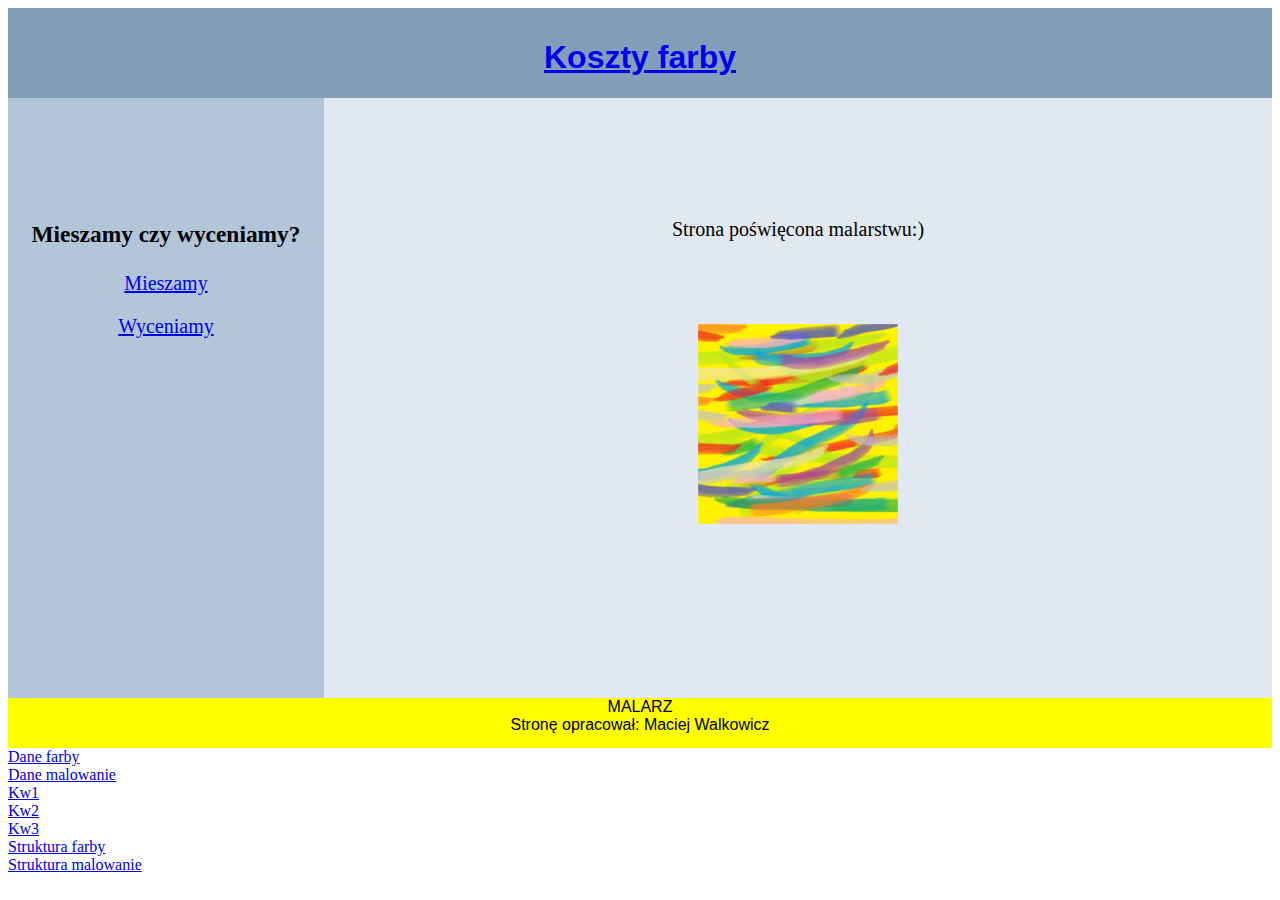
<file: index.html>
<!DOCTYPE html>
<head>
    <meta charset="utf-8">
    <link rel="stylesheet" href="styl.css">
    <title>malarz</title>
</head>
<body>
    <div class="baner">
        <h1><a href="index.html">Koszty farby</a></h1>
    </div>
    <div class="lewy">
        <h3>Mieszamy czy wyceniamy?</h3>
        <p><a href="mieszamy.html">Mieszamy</a></p>
        <p><a href="cena.html">Wyceniamy</a></p>
    </div>
    <div class="prawy">
        <p>Strona poświęcona malarstwu:)</p> <br>
        <img src="obraz.jpg" alt="abstrakcja">
    </div>
    <div class="stopka">
        MALARZ <br>
        Stronę opracował: Maciej Walkowicz
    </div>
    <a href="dane_farby.jpg">Dane farby</a> <br>
    <a href="dane_malowanie.jpg">Dane malowanie</a> <br>
    <a href="kw1.jpg">Kw1</a> <br>
    <a href="kw2.jpg">Kw2</a> <br>
    <a href="kw3.jpg">Kw3</a> <br>
    <a href="struktura_farby.jpg">Struktura farby</a> <br>
    <a href="struktura_malowanie.jpg">Struktura malowanie</a> <br>
</body>
</html>
</file>
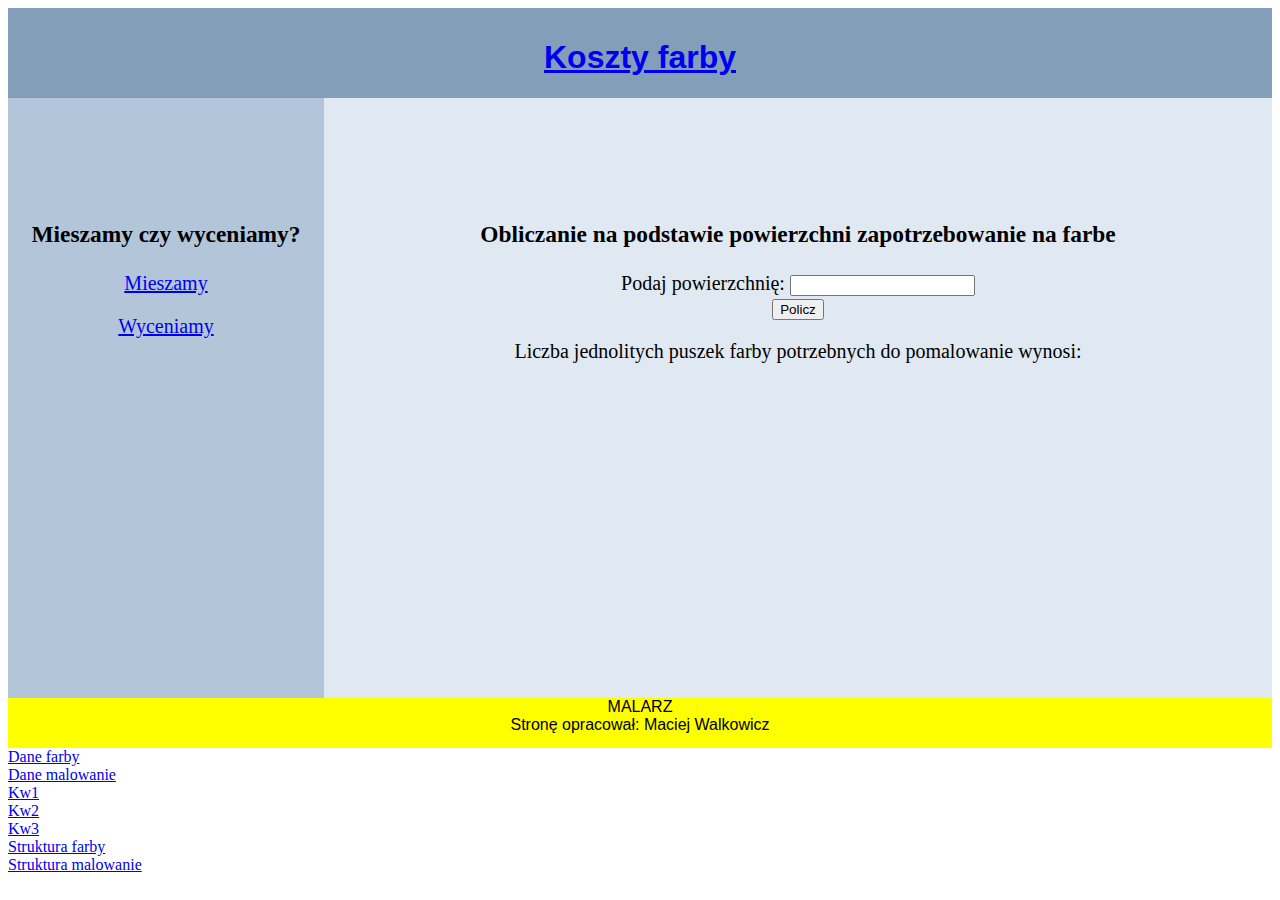
<file: cena.html>
<!DOCTYPE html>
<head>
    <meta charset="utf-8">
    <link rel="stylesheet" href="styl.css">
    <title>malarz</title>
    <script>
        function pole() {
            p = document.getElementById('pole').value;
            litr = 4;
            puszka = p / litr;
            zao = Math.ceil(puszka);
            zamien.innerHTML = 'Liczba jednolitych puszek farby potrzebnych do pomalowanie wynosi:' + " " + zao;
        }
    </script>
</head>
<body>
    <div class="baner">
        <h1><a href="index.html">Koszty farby</a></h1>
    </div>
    <div class="lewy">
        <h3>Mieszamy czy wyceniamy?</h3>
        <p><a href="mieszamy.html">Mieszamy</a></p>
        <p><a href="cena.html">Wyceniamy</a></p>
    </div>
    <div class="prawy">
        <h3>Obliczanie na podstawie powierzchni zapotrzebowanie na farbe</h3>
        Podaj powierzchnię: <input type="number" id="pole"> <br>
        <button type="button" onclick="pole()">Policz</button>
        <p id="zamien">Liczba jednolitych puszek farby potrzebnych do pomalowanie wynosi:</p>
    </div>
    <div class="stopka">
        MALARZ <br>
        Stronę opracował: Maciej Walkowicz
    </div>
    <a href="dane_farby.jpg">Dane farby</a> <br>
    <a href="dane_malowanie.jpg">Dane malowanie</a> <br>
    <a href="kw1.jpg">Kw1</a> <br>
    <a href="kw2.jpg">Kw2</a> <br>
    <a href="kw3.jpg">Kw3</a> <br>
    <a href="struktura_farby.jpg">Struktura farby</a> <br>
    <a href="struktura_malowanie.jpg">Struktura malowanie</a> <br>
</body>
</html>
</file>
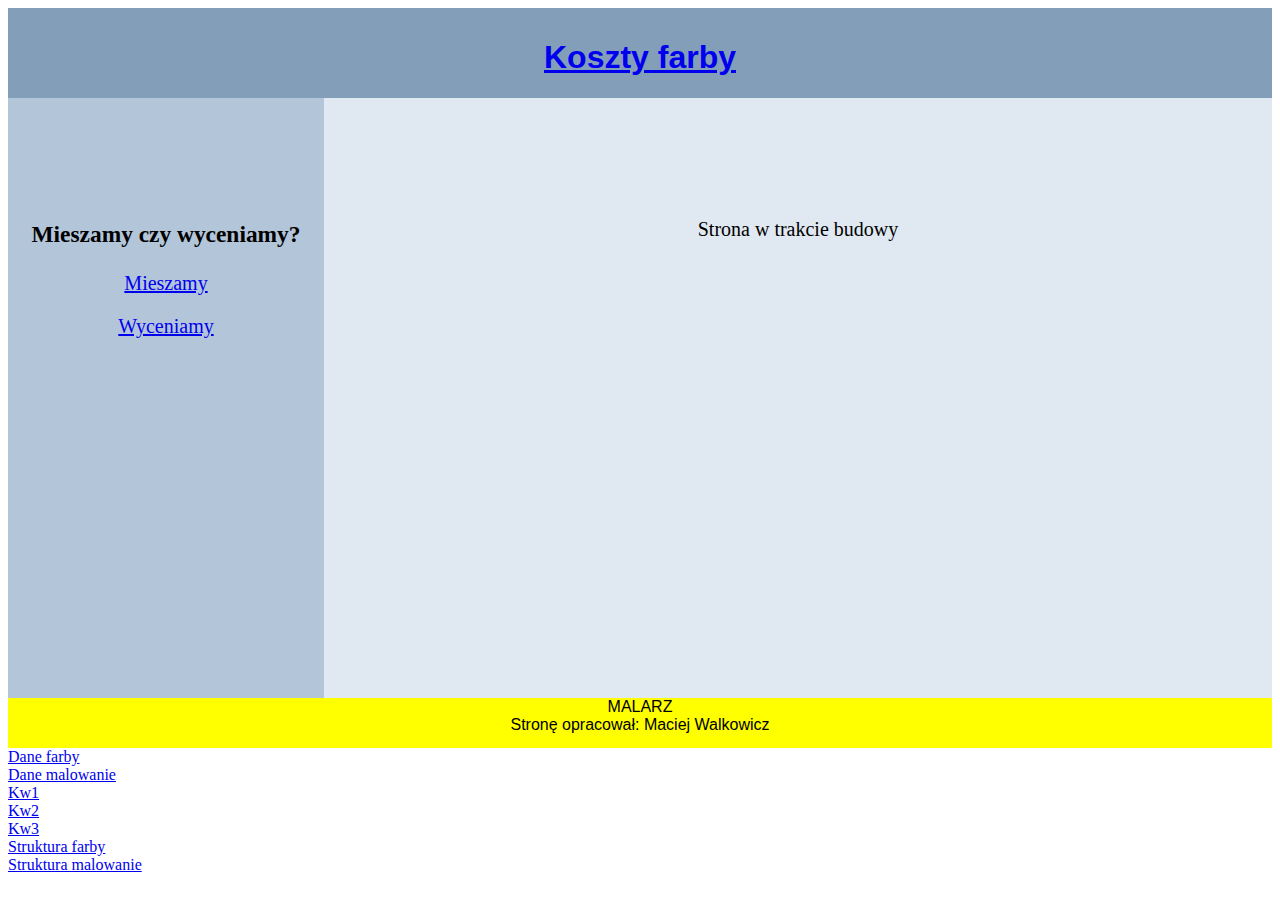
<file: mieszamy.html>
<!DOCTYPE html>
<head>
    <meta charset="utf-8">
    <link rel="stylesheet" href="styl.css">
    <title>malarz</title>
</head>
<body>
    <div class="baner">
        <h1><a href="index.html">Koszty farby</a></h1>
    </div>
    <div class="lewy">
        <h3>Mieszamy czy wyceniamy?</h3>
        <p><a href="mieszamy.html">Mieszamy</a></p>
        <p><a href="cena.html">Wyceniamy</a></p>
    </div>
    <div class="prawy">
        <p>Strona w trakcie budowy</p>
    </div>
    <div class="stopka">
        MALARZ <br>
        Stronę opracował: Maciej Walkowicz
    </div>
    <a href="dane_farby.jpg">Dane farby</a> <br>
    <a href="dane_malowanie.jpg">Dane malowanie</a> <br>
    <a href="kw1.jpg">Kw1</a> <br>
    <a href="kw2.jpg">Kw2</a> <br>
    <a href="kw3.jpg">Kw3</a> <br>
    <a href="struktura_farby.jpg">Struktura farby</a> <br>
    <a href="struktura_malowanie.jpg">Struktura malowanie</a> <br>
</body>
</html>
</file>
<file: styl.css>
.baner {
    background-color: #829EB9;
    height: 80px;
    text-align: center;
    font-family: Arial, "Helvetica Neue", Helvetica, sans-serif;
    padding-top: 10px;
    width: 100%;
    float: left;
}
.lewy {
    background-color: #B3C6D9;
    height: 500px;
    width: 25%;
    padding-top: 100px;
    text-align: center;
    font-size: 20px;
    float: left;
}
.prawy {
    background-color: #E0E9F1;
    height: 500px;
    width: 75%;
    text-align: center;
    font-size: 20px;
    padding-top: 100px;
    float: left;
}
.stopka {
    background-color: yellow;
    text-align: center;
    font-family: Arial, Helvetica, sans-serif;
    height: 50px;
    width: 100%;
    float: left;
}
img {
    margin: 30px;
    padding: 10px;
}
</file>
